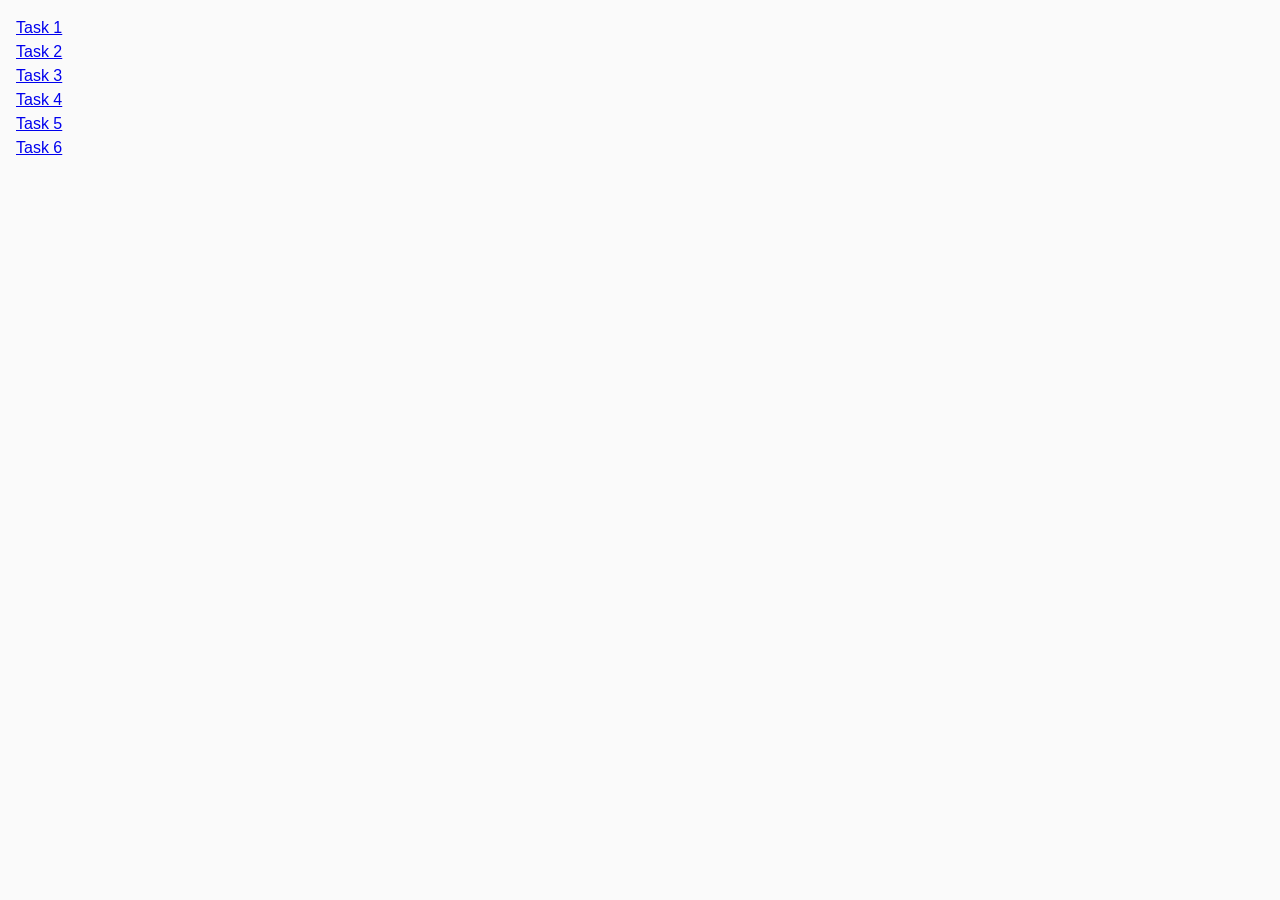
<file: index.html>
<!DOCTYPE html>
<html lang="en">
  <head>
    <meta charset="UTF-8" />
    <meta http-equiv="X-UA-Compatible" content="IE=edge" />
    <meta name="viewport" content="width=device-width, initial-scale=1.0" />
    <title>Homework 7</title>
    <link rel="stylesheet" href="./css/common.css" />
  </head>
  <body>
    <ul>
      <li><a href="./task-1.html">Task 1</a></li>
      <li><a href="./task-2.html">Task 2</a></li>
      <li><a href="./task-3.html">Task 3</a></li>
      <li><a href="./task-4.html">Task 4</a></li>
      <li><a href="./task-5.html">Task 5</a></li>
      <li><a href="./task-6.html">Task 6</a></li>
    </ul>
  </body>
</html>
</file>
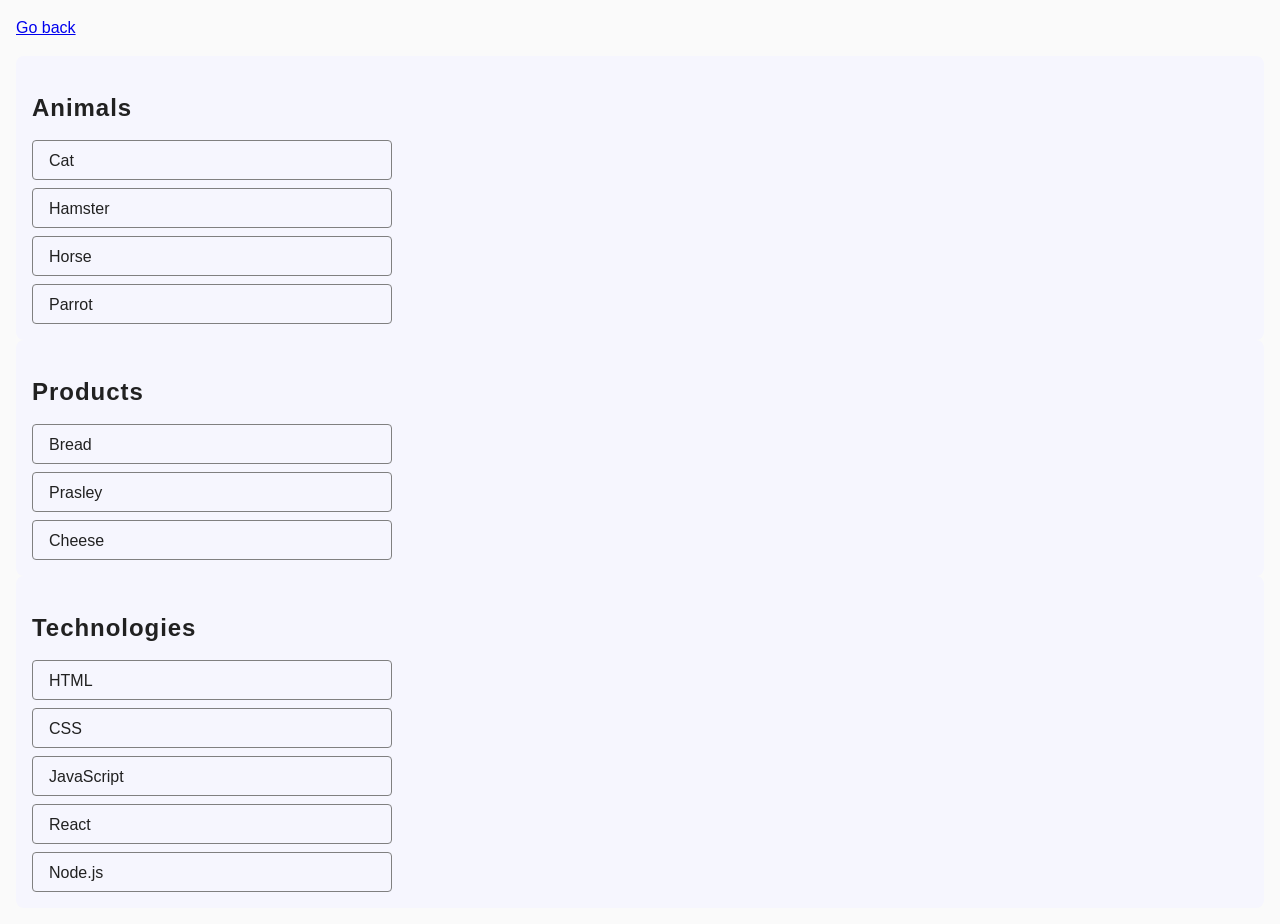
<file: task-1.html>
<!DOCTYPE html>
<html lang="en">
  <head>
    <meta charset="UTF-8" />
    <meta http-equiv="X-UA-Compatible" content="IE=edge" />
    <meta name="viewport" content="width=device-width, initial-scale=1.0" />
    <title>Task 1</title>
    <link rel="stylesheet" href="./css/common.css" />
  </head>
  <body>
    <p><a href="./index.html">Go back</a></p>

    <ul id="categories">
      <li class="item">
        <h2>Animals</h2>

        <ul>
          <li>Cat</li>
          <li>Hamster</li>
          <li>Horse</li>
          <li>Parrot</li>
        </ul>
      </li>
      <li class="item">
        <h2>Products</h2>

        <ul>
          <li>Bread</li>
          <li>Prasley</li>
          <li>Cheese</li>
        </ul>
      </li>
      <li class="item">
        <h2>Technologies</h2>

        <ul>
          <li>HTML</li>
          <li>CSS</li>
          <li>JavaScript</li>
          <li>React</li>
          <li>Node.js</li>
        </ul>
      </li>
    </ul>

    <script src="./js/task-1.js" type="module"></script>
  </body>
</html>
</file>
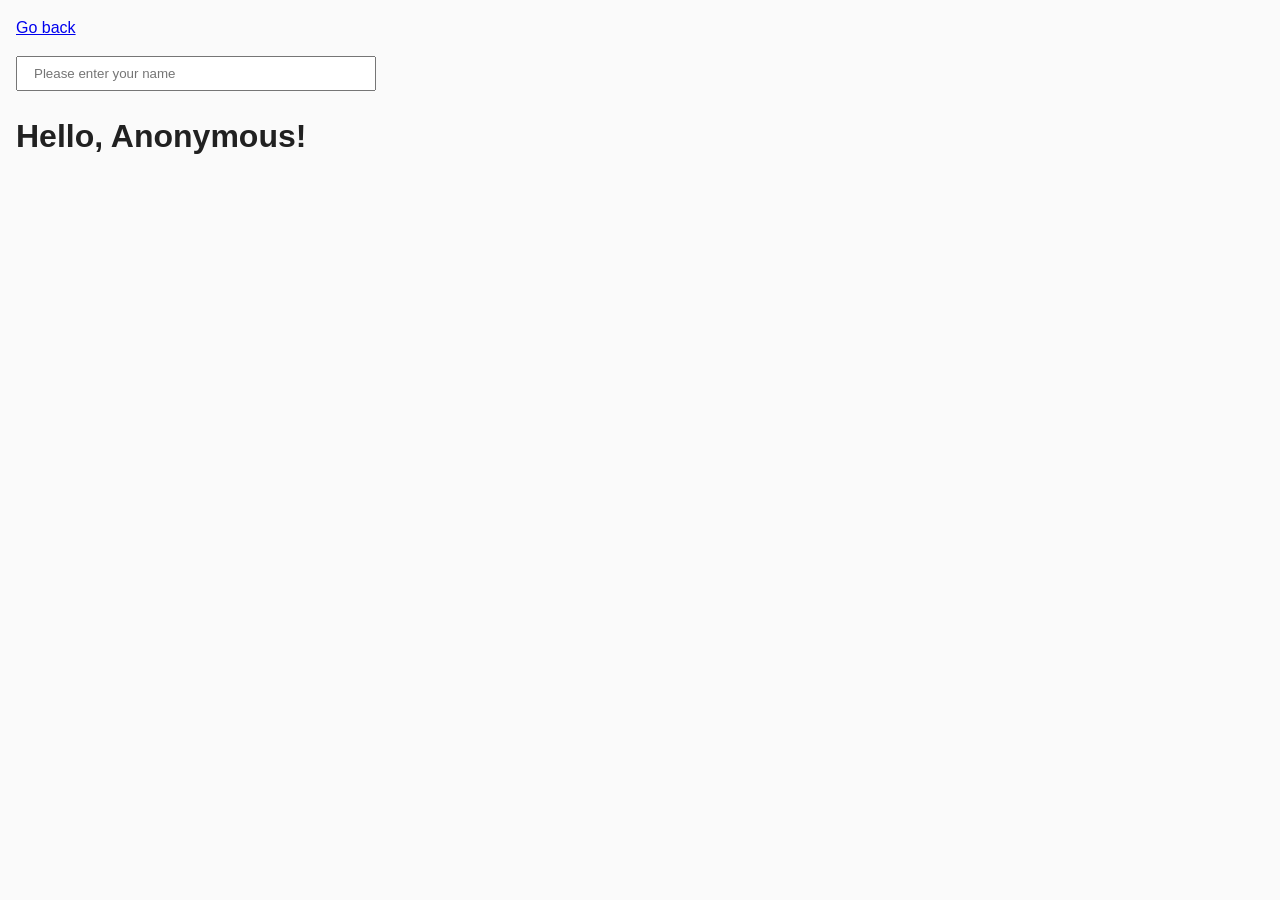
<file: task-3.html>
<!DOCTYPE html>
<html lang="en">
  <head>
    <meta charset="UTF-8" />
    <meta http-equiv="X-UA-Compatible" content="IE=edge" />
    <meta name="viewport" content="width=device-width, initial-scale=1.0" />
    <title>Task 3</title>
    <link rel="stylesheet" href="./css/common.css" />
  </head>
  <body>
    <p><a href="./index.html">Go back</a></p>

    <input type="text" id="name-input" placeholder="Please enter your name" />
    <h1>Hello, <span id="name-output">Anonymous</span>!</h1>

    <script src="./js/task-3.js" type="module"></script>
  </body>
</html>
</file>
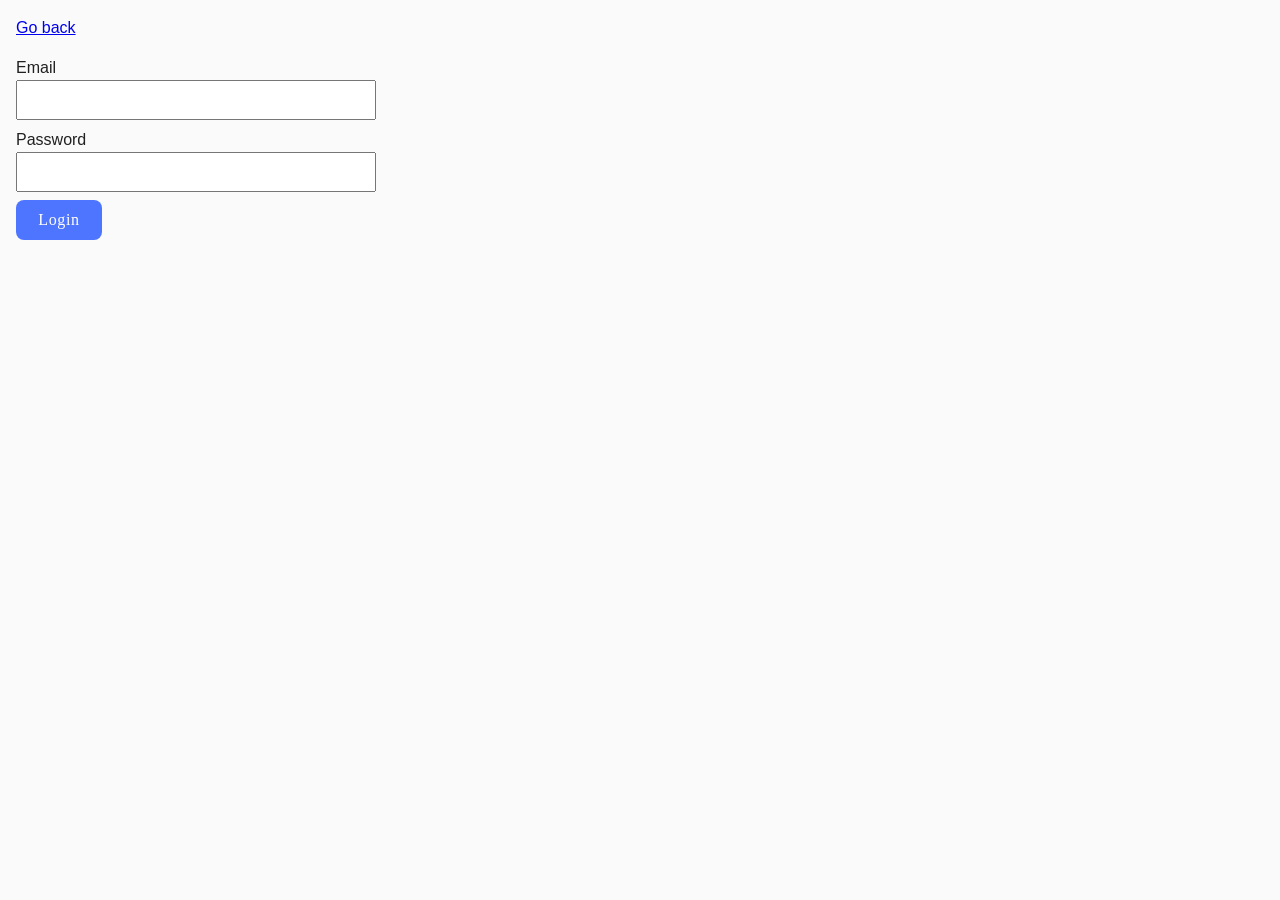
<file: task-4.html>
<!DOCTYPE html>
<html lang="en">
  <head>
    <meta charset="UTF-8" />
    <meta http-equiv="X-UA-Compatible" content="IE=edge" />
    <meta name="viewport" content="width=device-width, initial-scale=1.0" />
    <title>Task 4</title>
    <link rel="stylesheet" href="./css/common.css" />
  </head>
  <body>
    <p><a href="./index.html">Go back</a></p>

    <form class="login-form">
      <label>
        Email
        <input type="email" name="email" />
      </label>
      <label>
        Password
        <input type="password" name="password" />
      </label>
      <button type="submit">Login</button>
    </form>

    <script src="./js/task-4.js" type="module"></script>
  </body>
</html>
</file>
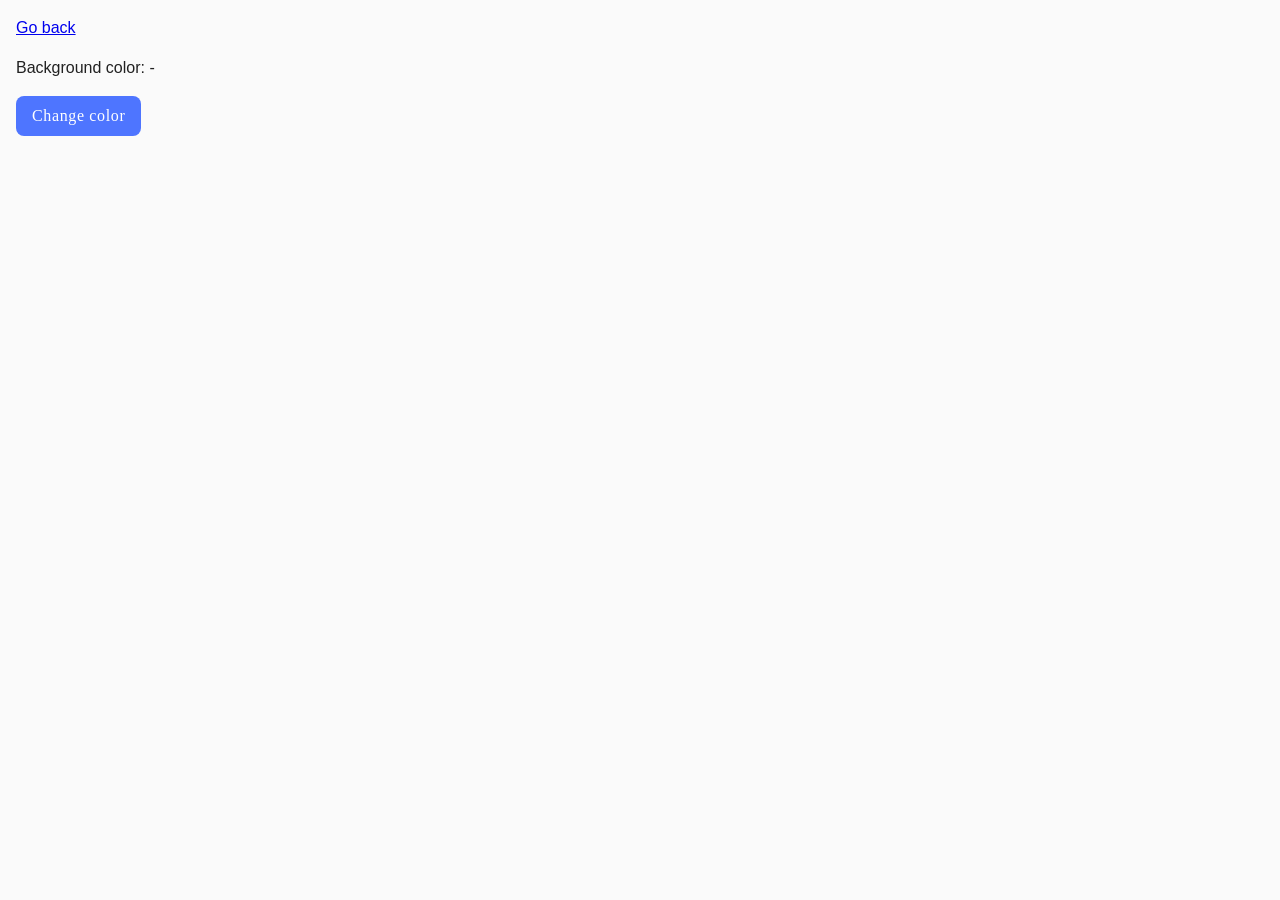
<file: task-5.html>
<!DOCTYPE html>
<html lang="en">
  <head>
    <meta charset="UTF-8" />
    <meta http-equiv="X-UA-Compatible" content="IE=edge" />
    <meta name="viewport" content="width=device-width, initial-scale=1.0" />
    <title>Task 5</title>
    <link rel="stylesheet" href="./css/common.css" />
  </head>
  <body>
    <p><a href="./index.html">Go back</a></p>

    <div class="widget">
      <p>Background color: <span class="color">-</span></p>
      <button type="button" class="change-color">Change color</button>
    </div>

    <script src="./js/task-5.js" type="module"></script>
  </body>
</html>
</file>
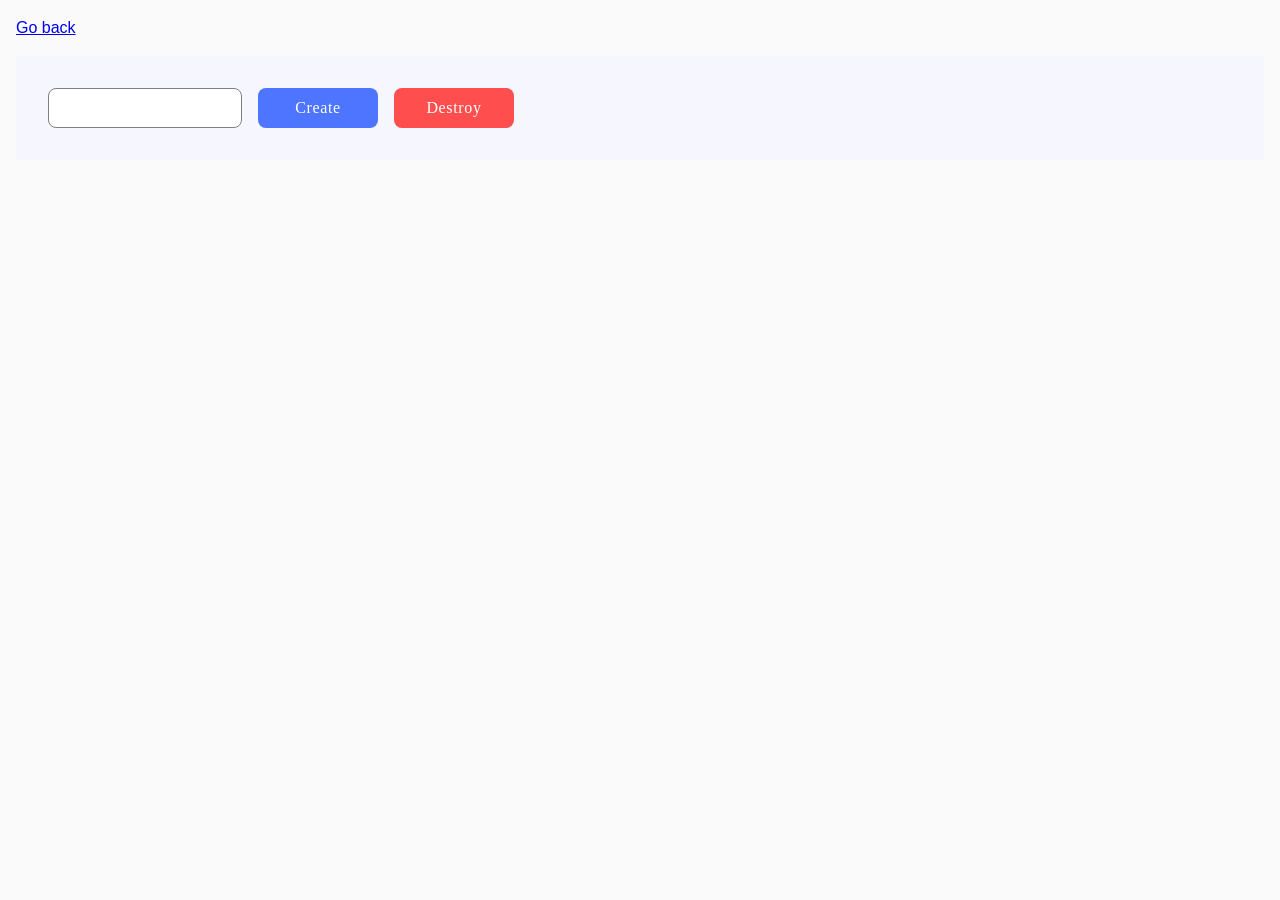
<file: task-6.html>
<!DOCTYPE html>
<html lang="en">
  <head>
    <meta charset="UTF-8" />
    <meta http-equiv="X-UA-Compatible" content="IE=edge" />
    <meta name="viewport" content="width=device-width, initial-scale=1.0" />
    <title>Task 6</title>
    <link rel="stylesheet" href="./css/common.css" />
  </head>
  <body>
    <p><a href="../index.html">Go back</a></p>

    <div id="controls">
      <input type="number" min="1" max="100" step="1" />
      <button type="button" data-create>Create</button>
      <button type="button" data-destroy>Destroy</button>
    </div>

    <div id="boxes"></div>

    <script src="./js/task-6.js" type="module"></script>
  </body>
</html>
</file>
<file: css/common.css>
* {
  box-sizing: border-box;
}

body {
  margin: 16px;
  font-family: -apple-system, BlinkMacSystemFont, 'Segoe UI', Roboto, Oxygen, Ubuntu, Cantarell, 'Open Sans',
    'Helvetica Neue', sans-serif;
  -webkit-font-smoothing: antialiased;
  -moz-osx-font-smoothing: grayscale;
  background-color: #fafafa;
  color: #212121;
  line-height: 1.5;
  font-size: 16px;
}

ul {
  margin: 0;
  padding: 0;
  list-style: none;
}

img {
  display: block;
  max-width: 100%;
  height: auto;
}

#categories {
  list-style: none;
}

.item {
  display: flex;
  flex-direction: column;
  padding: 16px;
  border-radius: 8px;
  background: #f6f6fe;
}

.item > h2 {
  font-size: 24px;
  font-style: normal;
  font-weight: 600;
  line-height: 32px;
  letter-spacing: 0.96px;
  margin-bottom: 16px;
}

.item > ul {
  display: flex;
  flex-direction: column;
  list-style: none;
  padding: 0;
  gap: 8px;
}

.item > ul > li {
  width: 360px;
  height: 40px;
  border-radius: 4px;
  border: 1px solid #808080;
  padding: 8px 0px 8px 16px;
}

.gallery {
  display: flex;
  column-gap: 24px;
  row-gap: 48px;
  flex-wrap: wrap;
  justify-content: center;
}

.imageWrap {
  width: 360px;
}

#name-input {
  width: 360px;
  padding: 8px 0 8px 16px;
}

.login-form {
  display: flex;
  flex-direction: column;
}

.login-form label {
  display: flex;
  flex-direction: column;
}

.login-form input:last-of-type {
  margin-bottom: 8px;
}

.login-form input {
  width: 360px;
  height: 40px;
  padding: 4px 0px 4px 16px;
}

.login-form button[type='submit'] {
  display: flex;
  padding: 8px 16px;
  justify-content: center;
  align-items: center;
  border-radius: 8px;
  background: #4e75ff;
  color: #fff;
  font-family: Montserrat;
  font-size: 16px;
  font-style: normal;
  font-weight: 500;
  line-height: 24px; /* 150% */
  letter-spacing: 0.64px;
  border: none;
  width: 86px;
  height: 40px;
}

.change-color {
  color: #fff;
  font-family: Montserrat;
  font-size: 16px;
  font-style: normal;
  font-weight: 500;
  line-height: 24px; /* 150% */
  letter-spacing: 0.64px;
  border-radius: 8px;
  background: #4e75ff;
  border: none;
  padding: 8px 16px;
}

#controls {
  display: flex;
  flex-direction: row;
  gap: 16px;
  margin-bottom: 16px;
  padding: 32px;
  background-color: #f6f6fe;
}

#controls input[type='number'] {
  padding: 8px 72px;
  border-radius: 8px;
  border: 1px solid #808080;
}

#controls button[data-create] {
  color: #fff;
  font-family: Montserrat;
  font-size: 16px;
  font-style: normal;
  font-weight: 500;
  line-height: 24px;
  letter-spacing: 0.64px;
  width: 120px;
  padding: 8px 16px;
  border-radius: 8px;
  background: #4e75ff;
  border: none;
}

#controls button[data-destroy] {
  color: #fff;
  font-family: Montserrat;
  font-size: 16px;
  font-style: normal;
  font-weight: 500;
  line-height: 24px;
  letter-spacing: 0.64px;
  width: 120px;
  padding: 8px 16px;
  border-radius: 8px;
  background: #ff4e4e;
  border: none;
}

#boxes {
  display: flex;
  flex-direction: row;
  flex-wrap: wrap;
  gap: 44px;
  background-color: #f6f6fe;
}
</file>
